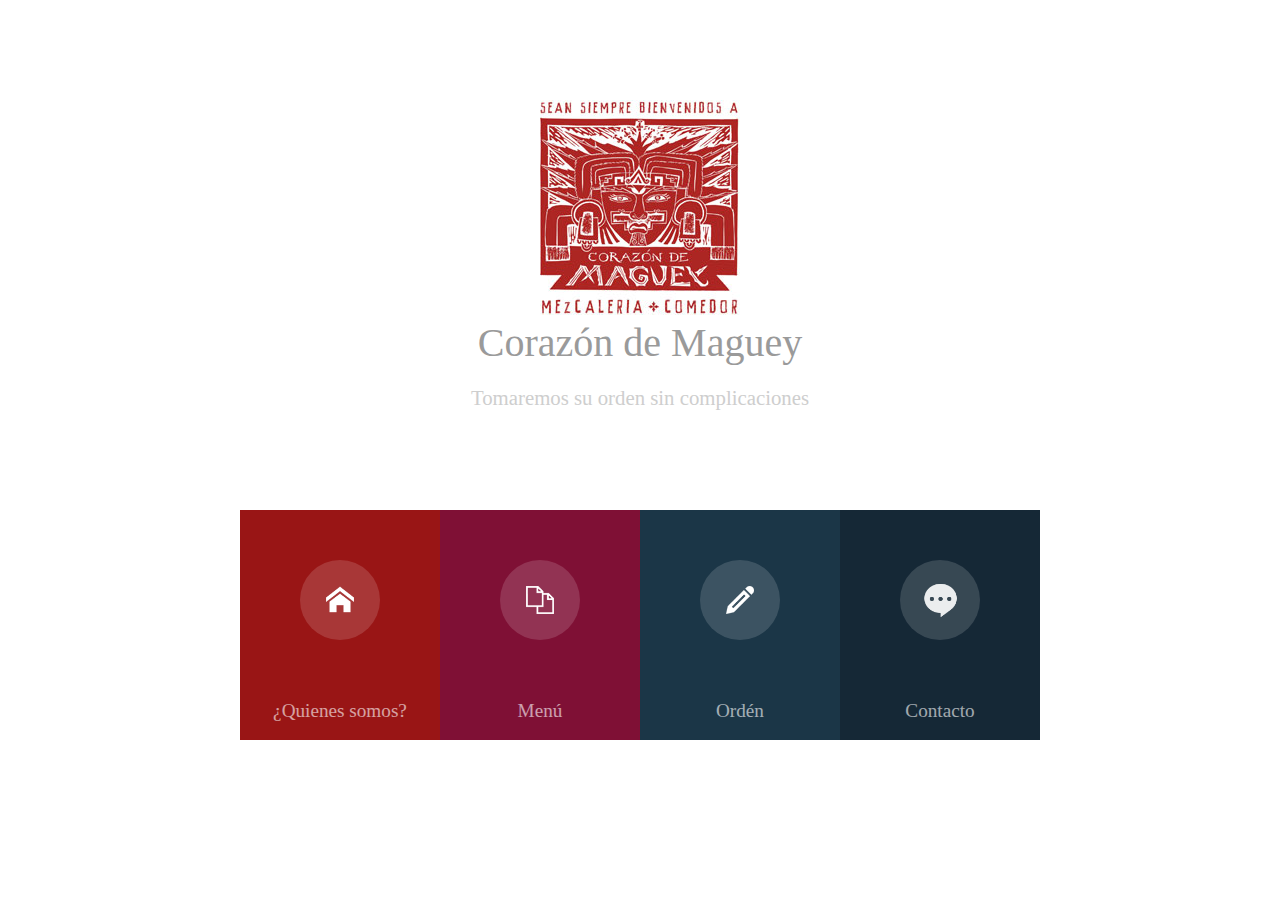
<file: index.html>
<!doctype html>
<html lang="es">
<head>
<meta charset="UTF-8">
<title>MENU</title>
<link rel="stylesheet" href="style/index_style.css">
</head>
<body>
	
	<div id="titulo">
       <img src="pictures/logo.jpg">
		<p id="header">Corazón de Maguey</p>
		<p id="subheader">Tomaremos su orden sin complicaciones</p>	
	</div>

	<header>
		
		<div class="contenedor" id="uno"> <a href="quienesomos.html"><img class="icon" src="pictures/icon1.png"></a>
			<p class="texto">¿Quienes somos?</p>
		</div>

		<div class="contenedor" id="dos"> <a href="menu.html"><img class="icon" src="pictures/icon2.png"></a>
			<p class="texto">Menú</p>
		</div>

		<div class="contenedor" id="cinco"><a href="orden.html">
			<img class="icon" src="pictures/icon6.png"></a>
			<p class="texto">Ordén</p>
		</div>

		<div class="contenedor" id="seis"><a href="contacto.html">
			<img class="icon" src="pictures/icon9.png"></a>
			<p class="texto">Contacto</p>
		</div>


	</header>

	

</body>
</html>


<body>
</body>
</html>
</file>
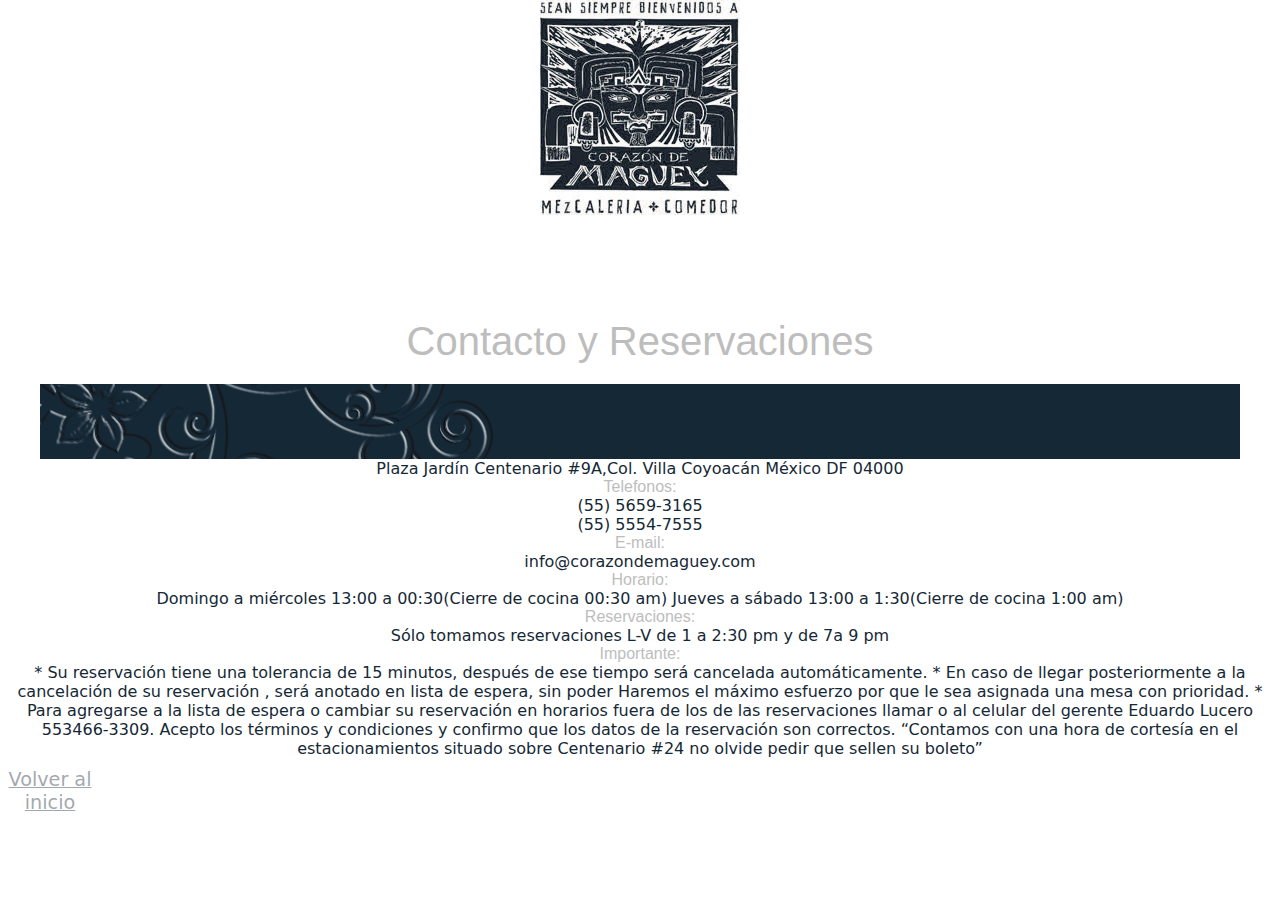
<file: contacto.html>
<!doctype html>
<html lang="es">
<head>
<meta charset="UTF-8">
<title>¿Quienes somos?</title>
<link rel="stylesheet" href="style/stylec.css">
<img src="pictures/l3.jpg">
</head>
<body>
	
	<div id="titulo">
		<p id="header">Contacto y Reservaciones</p>
		<p id="subheader"></p>	
	</div>

	<header>
    <img src="pictures/f3.jpg">
    </header>
    Plaza Jardín Centenario #9A,Col. Villa Coyoacán México DF 04000
    <p id="dos">Telefonos:</p>
	<p>(55) 5659-3165</p>
    <p>(55) 5554-7555</p>
    <p id="dos">E-mail:</p>
info@corazondemaguey.com
	<p id="dos">Horario:</p>
Domingo a miércoles 13:00 a 00:30(Cierre de cocina 00:30 am)
Jueves a sábado 13:00 a 1:30(Cierre de cocina 1:00 am)
	<p id="dos">Reservaciones:</p>
Sólo tomamos reservaciones L-V de 1 a 2:30 pm y de 7a 9 pm
	<p id="dos">Importante:</p>
* Su reservación tiene una tolerancia de 15 minutos, después de ese tiempo será cancelada automáticamente.
* En caso de llegar posteriormente a la cancelación de su reservación , será anotado en lista de espera, sin poder Haremos el máximo esfuerzo por que le sea asignada una mesa con prioridad.
* Para agregarse a la lista de espera o cambiar su reservación en horarios fuera de los de las reservaciones llamar o al celular del gerente Eduardo Lucero 553466-3309.

Acepto los términos y condiciones y confirmo que los datos de la reservación son correctos.

“Contamos con una hora de cortesía en el estacionamientos situado sobre Centenario #24 no olvide pedir que sellen su boleto”
	</p>
<div class="contenedor" id="dos">
<a href="index.html">
			<p class="texto">Volver al inicio</p></a>
		</div>
        

</body>
</html>


<body>
</body>
</html>
</file>
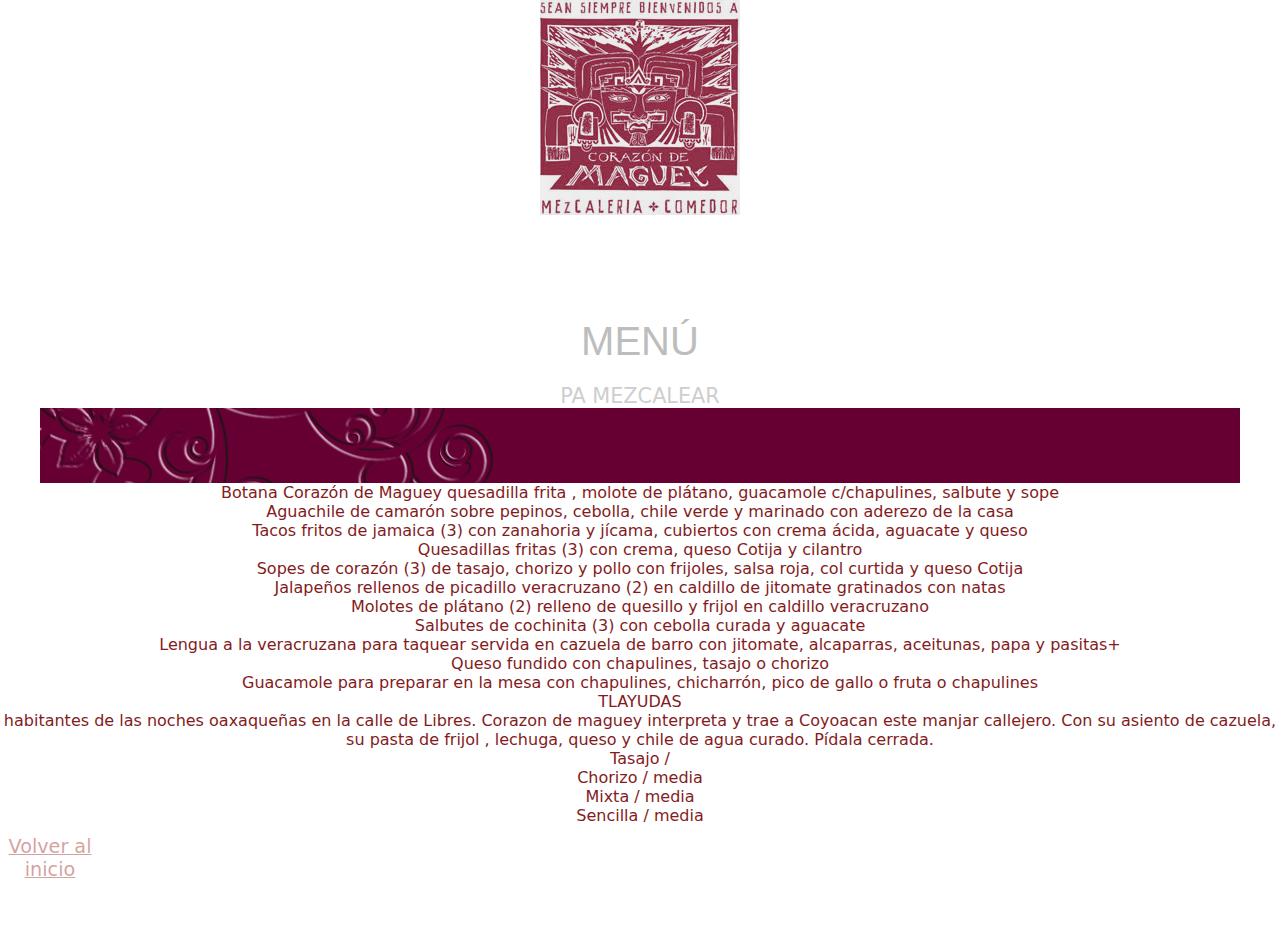
<file: menu.html>
<!doctype html>
<html lang="es">
<head>
<meta charset="UTF-8">
<title>¿Quienes somos?</title>
<link rel="stylesheet" href="style/stylem.css">
<img src="pictures/l1.jpg">
</head>
<body>
	
	<div id="titulo">
		<p id="header">MENÚ</p>
		<p id="subheader"> PA MEZCALEAR</p>	
	</div>

	<header>
    <img src="pictures/f1.jpg">
    </header>
  
    <p>
Botana Corazón de Maguey quesadilla frita , molote de plátano, guacamole c/chapulines, salbute y sope 
   </p>
   <p>
Aguachile de camarón sobre pepinos, cebolla, chile verde y marinado con aderezo de la casa
   </p>
   <p>
Tacos fritos de jamaica (3) con zanahoria y jícama, cubiertos con crema ácida, aguacate y queso
	</p>
    <p>
Quesadillas fritas (3) con crema, queso Cotija y cilantro
	</p>
    <p>
Sopes de corazón (3) de tasajo, chorizo y pollo con frijoles, salsa roja, col curtida y queso Cotija
	</p>
    <p>
Jalapeños rellenos de picadillo veracruzano (2) en caldillo de jitomate gratinados con natas
	</p>
    <p>
Molotes de plátano (2) relleno de quesillo y frijol en caldillo veracruzano
	</p>
    <p>
Salbutes de cochinita (3) con cebolla curada y aguacate
	</p>
    <p>
Lengua a la veracruzana para taquear servida en cazuela de barro con jitomate, alcaparras, aceitunas, papa y pasitas+
	</p>
    <p>
Queso fundido con chapulines, tasajo o chorizo
	</p>
    <p>
Guacamole para preparar en la mesa con chapulines, chicharrón, pico de gallo o fruta o chapulines
	</p>
    <p>
TLAYUDAS
	</p>
    
	<p>
habitantes de las noches oaxaqueñas en la calle de Libres. Corazon de maguey interpreta y trae a Coyoacan este manjar callejero. Con su asiento de cazuela, su pasta de frijol , lechuga, queso y chile de agua curado. Pídala cerrada.
	</p>
    <p>
Tasajo /
	</p>
    <p>
Chorizo / media
	</p>
    <p>
Mixta / media
	</p>
    <p>
Sencilla / media
  	</p>
<div class="contenedor" id="dos">
<a href="index.html">
			<p class="texto">Volver al inicio</p></a>
		</div>
        

</body>
</html>


<body>
</body>
</html>
</file>
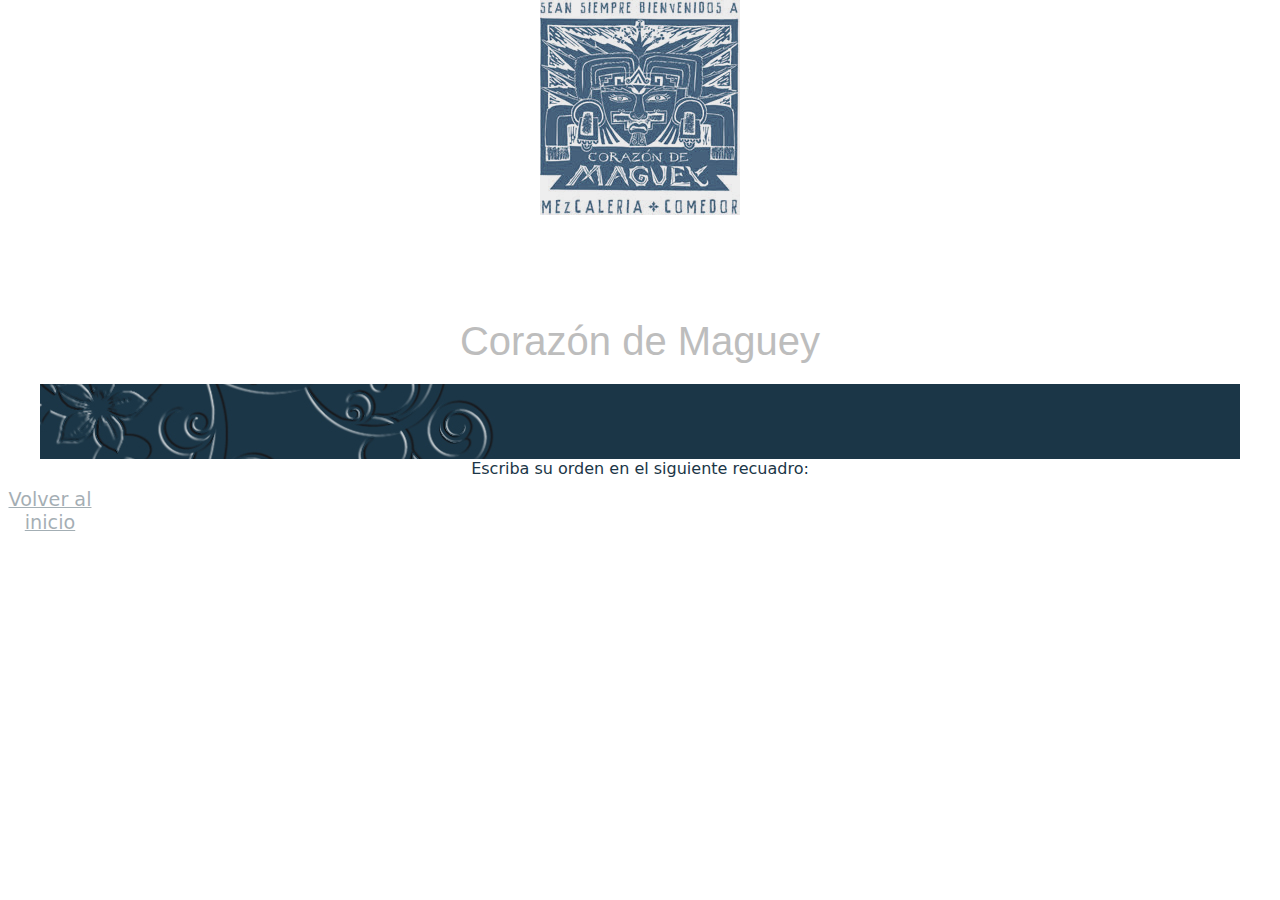
<file: orden.html>
<!doctype html>
<html lang="es">
<head>
<meta charset="UTF-8">
<title>ORDEN</title>
<link rel="stylesheet" href="style/styleo.css">
<img src="pictures/l2.jpg">
</head>
<body>
	
	<div id="titulo">
		<p id="header">Corazón de Maguey</p>
		<p id="subheader"></p>	
	</div>

	<header>
    <img src="pictures/f2.jpg">
    

	</header>
  
   
    <p> Escriba su orden en el siguiente recuadro:
	</p>
<div class="contenedor" id="dos">
<a href="index.html">
			<p class="texto">Volver al inicio</p></a>
		</div>
        

</body>
</html>


<body>
</body>
</html>
</file>
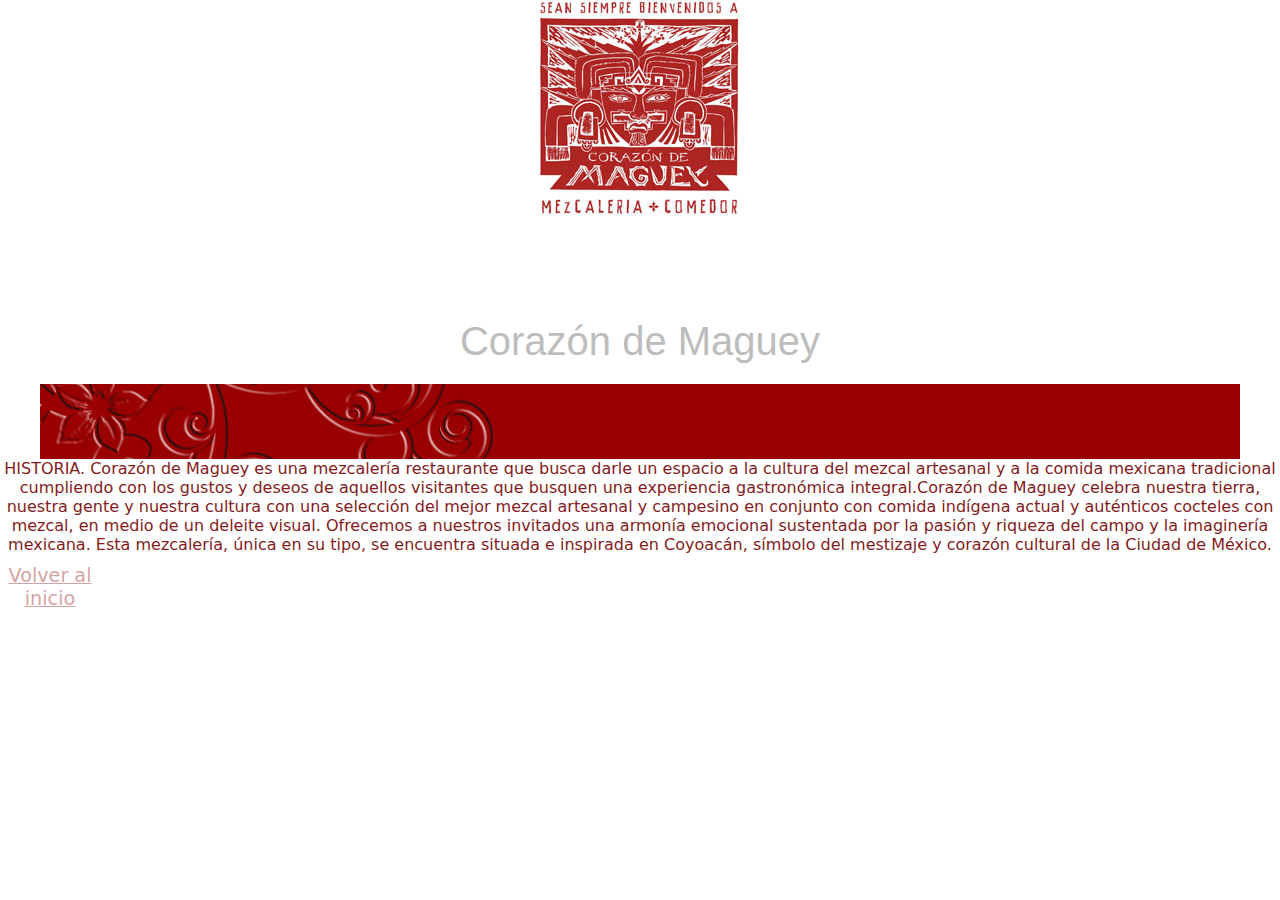
<file: quienesomos.html>
<!doctype html>
<html lang="es">
<head>
<meta charset="UTF-8">
<title>¿Quienes somos?</title>
<link rel="stylesheet" href="style/styleq.css">
<img src="pictures/logo.jpg">
</head>
<body>
	
	<div id="titulo">
		<p id="header">Corazón de Maguey</p>
		<p id="subheader"></p>	
	</div>

	<header>
    <img src="pictures/fondo.jpg">
    Historia
    

	</header>
  
   
    <p> HISTORIA.
    
Corazón de Maguey es una mezcalería restaurante que busca darle un espacio a la cultura del mezcal artesanal y a la comida mexicana tradicional cumpliendo con los gustos y deseos de aquellos visitantes que busquen una experiencia gastronómica integral.Corazón de Maguey celebra nuestra tierra, nuestra gente y nuestra cultura con una selección del mejor mezcal artesanal y campesino en conjunto con comida indígena actual y auténticos cocteles con mezcal, en medio de un deleite visual. Ofrecemos a nuestros invitados una armonía emocional sustentada por la pasión y riqueza del campo y la imaginería mexicana.
Esta mezcalería, única en su tipo, se encuentra situada e inspirada en Coyoacán, símbolo del mestizaje y corazón cultural de la Ciudad de México.
	</p>
<div class="contenedor" id="dos">
<a href="index.html">
			<p class="texto">Volver al inicio</p></a>
		</div>
        

</body>
</html>


<body>
</body>
</html>
</file>
<file: style/index_style.css>
*{
	margin: 0px;
	padding: 0px;
	font-family: Helvetica Neue;
	width: auto;
	text-align: center;
}

/*titulo*/

div#titulo{
	width:100%;
	margin-top:100px;
}

p#header{
	text-align: center;
	font-size: 2.5em;
	color:#9a9a9a;
}

p#subheader{
	text-align: center;
	color:#cecece;
	margin-top:20px;
	font-size: 1.3em;
}

header{
	margin:100px auto;
	width:800px;
	height:230px;
	background-color: white;
}

div.contenedor{
	width: 200px;
	height: 230px;
	float:left;
	-webkit-transition: height .4s;
}

div#uno{
	background-color: rgb(153,21,21);
}

div#dos{
	background-color: rgb(127,16,53);

}

div#cinco{
	background-color: rgb(27,54,71);
}

div#seis{
	background-color: rgb(21,40,54);
}

img.icon{
	display: block;
	margin:50px auto;
	background-color: rgba(255,255,255,.15);
	width:40px;
	padding:20px;
	-webkit-border-radius: 50%;
	-webkit-box-shadow: 0px 0px 0px 30px rgba(255,255,255,0);
	-webkit-transition:box-shadow .4s;
}

p.texto{
	font-size: 1.2em;
	color:white;
	text-align: center;
	padding-top:10px;
	opacity: .6;
	-webkit-transition: padding-top .4s;
}

div.contenedor:hover{
	height:250px;
}

div.contenedor:hover p.texto{
	padding-top: 30px;
	opacity: 1;
}

div.contenedor:hover img.icon{
	-webkit-box-shadow: 0px 0px 0px 0px rgba(255,255,255,0.60);
	box-shadow: 0px 0px 0px 0px rgba(255,255,255,0.60);
}
</file>
<file: style/stylec.css>
*{
	margin: 0px;
	padding: 0px;
	font-family: Segoe, "Segoe UI", "DejaVu Sans", "Trebuchet MS", Verdana, sans-serif;
	color: rgba(21,40,54,1.00);
	width: center;
	left: 0px;
	float: none;
	text-align: center;
	height: auto;
}

/*titulo*/

div#titulo{
	width:100%;
	margin-top:100px;
}

p#header{
	text-align: center;
	font-size: 2.5em;
	color: #BDBDBD;
	font-family: "Gill Sans", "Gill Sans MT", "Myriad Pro", "DejaVu Sans Condensed", Helvetica, Arial, sans-serif;
}

p#dos{
	text-align: center;
	font-size: 1 em;
	color: #BDBDBD;
	font-family: "Gill Sans", "Gill Sans MT", "Myriad Pro", "DejaVu Sans Condensed", Helvetica, Arial, sans-serif;
}

p#subheader{
	text-align: center;
	color:#cecece;
	margin-top:20px;
	font-size: 1.3em;
}

header{
	margin: auto;
	width: 1200px;
	height: 75px;
	background-color: rgba(153,21,21,1.00);
	color: #FFFFFF;
	text-align: center;
	font-size: xx-large;
}

div.contenedor{
	width: 100px;
	height: 100px;
	float:center;
	-webkit-transition: height .4s;
}

div#dos{
	background-color: rgb(255,255,255);
}

div#cinco{
	background-color: rgb(27,54,71);
}

div#seis{
	background-color: rgb(21,40,54);
}

img.icon{
	display: block;
	margin:50px auto;
	background-color: rgba(255,255,255,.15);
	width:40px;
	padding:20px;
	-webkit-border-radius: 50%;
	-webkit-box-shadow: 0px 0px 0px 30px rgba(255,255,255,0);
	-webkit-transition:box-shadow .4s;
}

p.texto{
	font-size: 1.2em;
	color:rgb(21,40,54);
	text-align: center;
	padding-top:10px;
	opacity: .4;
	-webkit-transition: padding-top .4s;
}

div.contenedor:hover{
	height:100px;
}

div.contenedor:hover p.texto{
	padding-top: 30px;
	opacity: 1;
	text-align: center;
}

div.contenedor:hover img.icon{
	-webkit-box-shadow:0px 0px 0px 0px rgba(255,255,255,.6);
}
</file>
<file: style/stylem.css>
*{
	margin: 0px;
	padding: 0px;
	font-family: Segoe, "Segoe UI", "DejaVu Sans", "Trebuchet MS", Verdana, sans-serif;
	color: #831B1D;
	width: center;
	left: 0px;
	float: none;
	text-align: center;
	height: auto;
}

/*titulo*/

div#titulo{
	width:100%;
	margin-top:100px;
}

p#header{
	text-align: center;
	font-size: 2.5em;
	color: #BDBDBD;
	font-family: "Gill Sans", "Gill Sans MT", "Myriad Pro", "DejaVu Sans Condensed", Helvetica, Arial, sans-serif;
}

p#subheader{
	text-align: center;
	color:#cecece;
	margin-top:20px;
	font-size: 1.3em;
}

header{
	margin: auto;
	width: 1200px;
	height: 75px;
	background-color: rgba(153,21,21,1.00);
	color: #FFFFFF;
	text-align: center;
	font-size: xx-large;
}

div.contenedor{
	width: 100px;
	height: 100px;
	float:center;
	-webkit-transition: height .4s;
}

div#dos{
	background-color: rgb(255,255,255);
}

div#tres{
	background-color: rgb(22,145,190);
}

div#cuatro{
	background-color: rgb(22,107,162);
}

div#cinco{
	background-color: rgb(27,54,71);
}

div#seis{
	background-color: rgb(21,40,54);
}

img.icon{
	display: block;
	margin:50px auto;
	background-color: rgba(255,255,255,.15);
	width:40px;
	padding:20px;
	-webkit-border-radius: 50%;
	-webkit-box-shadow: 0px 0px 0px 30px rgba(255,255,255,0);
	-webkit-transition:box-shadow .4s;
}

p.texto{
	font-size: 1.2em;
	color:rgb(153,21,21);
	text-align: center;
	padding-top:10px;
	opacity: .4;
	-webkit-transition: padding-top .4s;
}

div.contenedor:hover{
	height:100px;
}

div.contenedor:hover p.texto{
	padding-top: 30px;
	opacity: 1;
	text-align: center;
}

div.contenedor:hover img.icon{
	-webkit-box-shadow:0px 0px 0px 0px rgba(255,255,255,.6);
}
</file>
<file: style/styleo.css>
*{
	margin: 0px;
	padding: 0px;
	font-family: Segoe, "Segoe UI", "DejaVu Sans", "Trebuchet MS", Verdana, sans-serif;
	color: rgba(27,54,71,1.00);
	width: center;
	left: 0px;
	float: none;
	text-align: center;
	height: auto;
}

/*titulo*/

div#titulo{
	width:100%;
	margin-top:100px;
}

p#header{
	text-align: center;
	font-size: 2.5em;
	color: #BDBDBD;
	font-family: "Gill Sans", "Gill Sans MT", "Myriad Pro", "DejaVu Sans Condensed", Helvetica, Arial, sans-serif;
}

p#subheader{
	text-align: center;
	color:#cecece;
	margin-top:20px;
	font-size: 1.3em;
}

header{
	margin: auto;
	width: 1200px;
	height: 75px;
	background-color: rgba(153,21,21,1.00);
	color: #FFFFFF;
	text-align: center;
	font-size: xx-large;
}

div.contenedor{
	width: 100px;
	height: 100px;
	float:center;
	-webkit-transition: height .4s;
}

div#dos{
	background-color: rgb(255,255,255);
}

div#cinco{
	background-color: rgb(27,54,71);
}

div#seis{
	background-color: rgb(21,40,54);
}

img.icon{
	display: block;
	margin:50px auto;
	background-color: rgba(255,255,255,.15);
	width:40px;
	padding:20px;
	-webkit-border-radius: 50%;
	-webkit-box-shadow: 0px 0px 0px 30px rgba(255,255,255,0);
	-webkit-transition:box-shadow .4s;
}

p.texto{
	font-size: 1.2em;
	color:rgb(27,54,71);
	text-align: center;
	padding-top:10px;
	opacity: .4;
	-webkit-transition: padding-top .4s;
}

div.contenedor:hover{
	height:100px;
}

div.contenedor:hover p.texto{
	padding-top: 30px;
	opacity: 1;
	text-align: center;
}

div.contenedor:hover img.icon{
	-webkit-box-shadow:0px 0px 0px 0px rgba(255,255,255,.6);
}
</file>
<file: style/styleq.css>
*{
	margin: 0px;
	padding: 0px;
	font-family: Segoe, "Segoe UI", "DejaVu Sans", "Trebuchet MS", Verdana, sans-serif;
	color: #831B1D;
	width: center;
	left: 0px;
	float: none;
	text-align: center;
	height: auto;
}

/*titulo*/

div#titulo{
	width:100%;
	margin-top:100px;
}

p#header{
	text-align: center;
	font-size: 2.5em;
	color: #BDBDBD;
	font-family: "Gill Sans", "Gill Sans MT", "Myriad Pro", "DejaVu Sans Condensed", Helvetica, Arial, sans-serif;
}

p#subheader{
	text-align: center;
	color:#cecece;
	margin-top:20px;
	font-size: 1.3em;
}

header{
	margin: auto;
	width: 1200px;
	height: 75px;
	background-color: rgba(153,21,21,1.00);
	color: #FFFFFF;
	text-align: center;
	font-size: xx-large;
}

div.contenedor{
	width: 100px;
	height: 100px;
	float:center;
	-webkit-transition: height .4s;
}

div#dos{
	background-color: rgb(255,255,255);
}

div#tres{
	background-color: rgb(22,145,190);
}

div#cuatro{
	background-color: rgb(22,107,162);
}

div#cinco{
	background-color: rgb(27,54,71);
}

div#seis{
	background-color: rgb(21,40,54);
}

img.icon{
	display: block;
	margin:50px auto;
	background-color: rgba(255,255,255,.15);
	width:40px;
	padding:20px;
	-webkit-border-radius: 50%;
	-webkit-box-shadow: 0px 0px 0px 30px rgba(255,255,255,0);
	-webkit-transition:box-shadow .4s;
}

p.texto{
	font-size: 1.2em;
	color:rgb(153,21,21);
	text-align: center;
	padding-top:10px;
	opacity: .4;
	-webkit-transition: padding-top .4s;
}

div.contenedor:hover{
	height:100px;
}

div.contenedor:hover p.texto{
	padding-top: 30px;
	opacity: 1;
	text-align: center;
}

div.contenedor:hover img.icon{
	-webkit-box-shadow:0px 0px 0px 0px rgba(255,255,255,.6);
}
</file>
